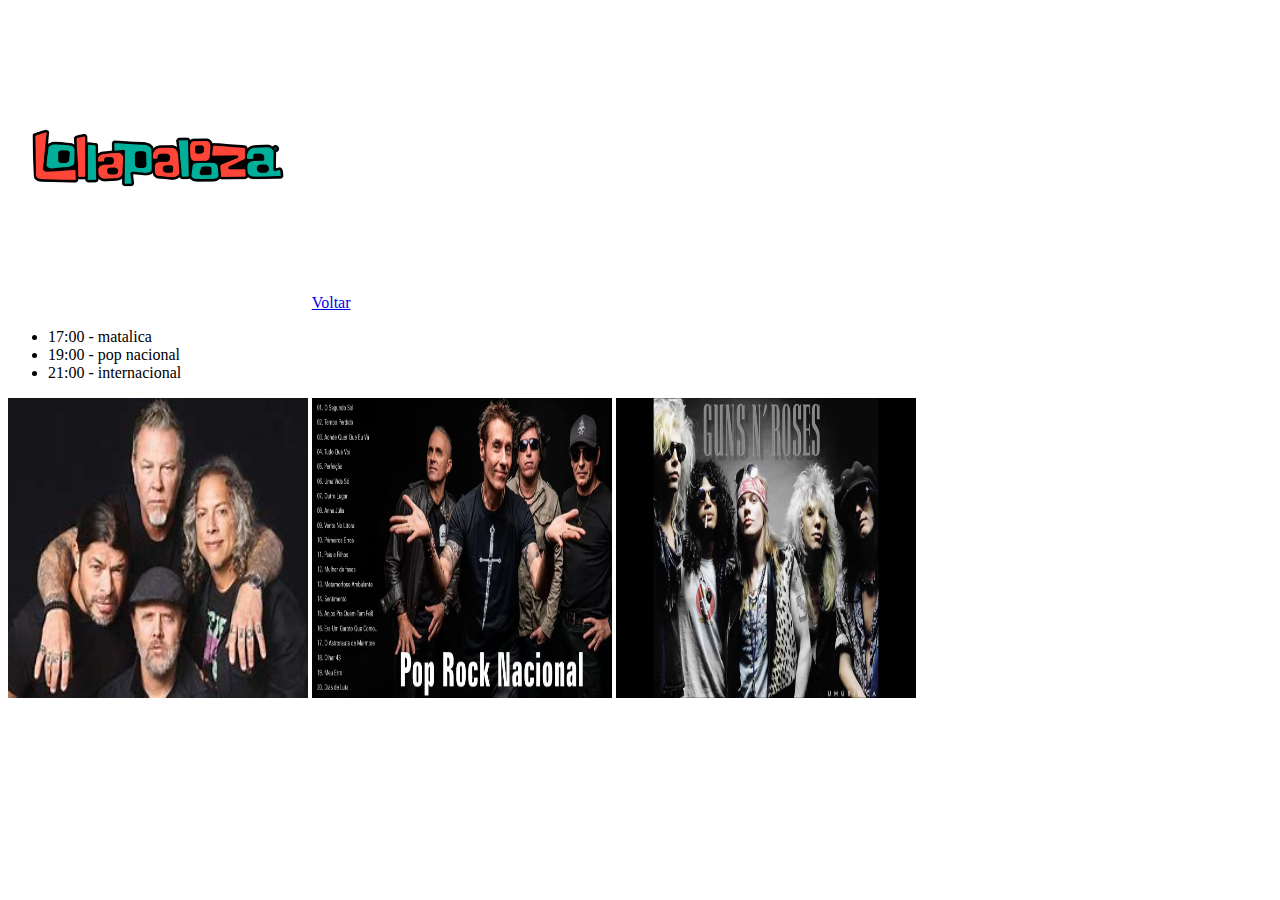
<file: projeto evento/pagina1.html>
<!DOCTYPE html>
<html lang="en">
<head>
    <meta charset="UTF-8">
    <meta name="viewport" content="width=device-width, initial-scale=1.0">
    <title>Document</title>
</head>
<body>

    <style>
        img{
            width: 300px;
            height: 300px;
            align-items: center;               
        }
    </style>

    <img src="./lollapalooza.png" alt="logo lollapalooza"  width="500" >

    <a href="./index.html"> Voltar</a> <br>
    
    <p>
        <ul>
            <li>17:00  - matalica</li>
            <li>19:00 - pop nacional</li>
            <li>21:00 - internacional</li>
        </ul>
    </p>

    <p>
        <img src="./metalica.jpg" alt="metalica">
        <img src="./pop nacinal.jpg" alt="nacional">
        <img src="./rock internacional.jpg" alt="internacional">
    </p>

</body>
</html>
</file>
